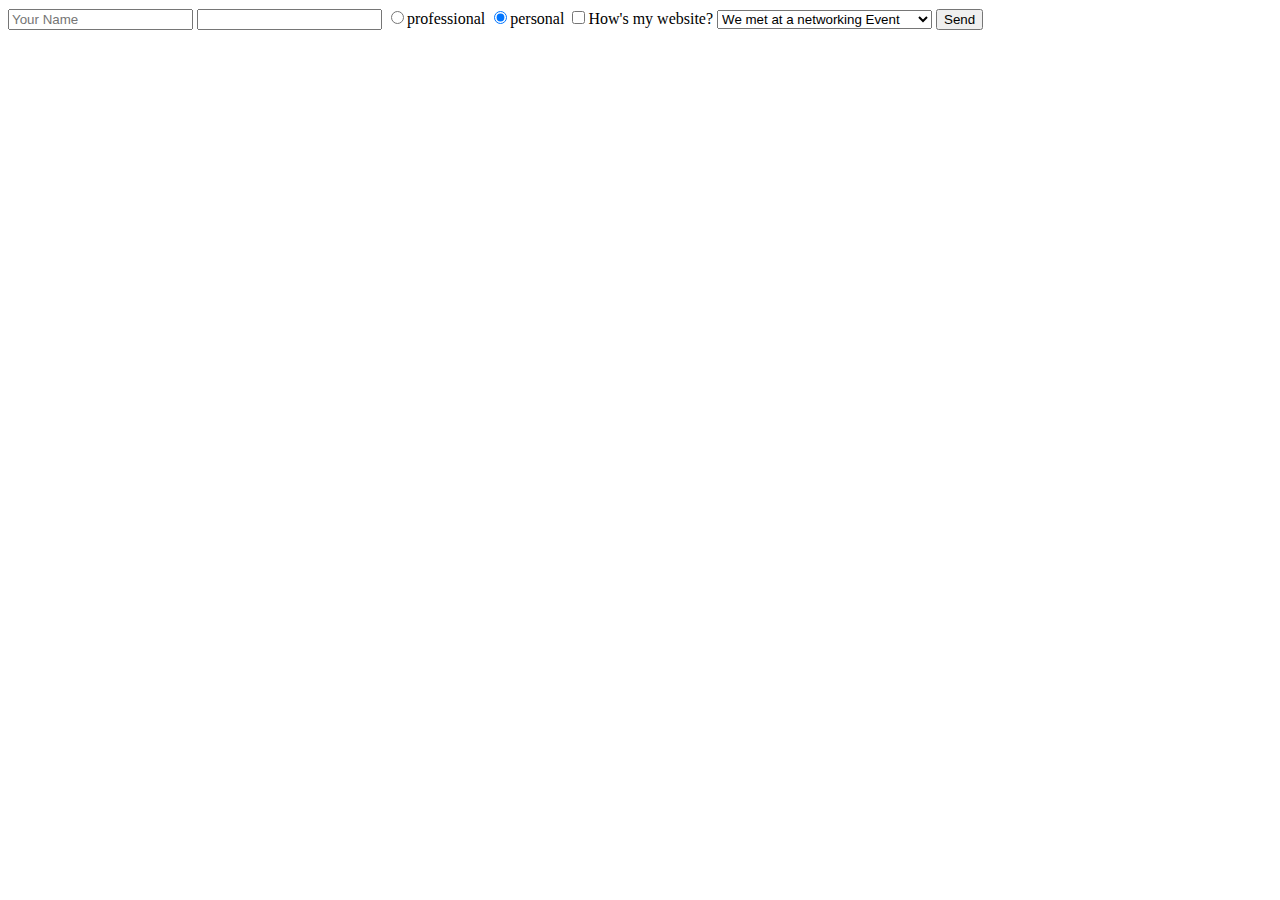
<file: contact/index.html>
<!DOCTYPE html>
<html lang="en">
<head>
  <meta charset="UTF-8">
  <meta name="viewport" content="width=device-width, initial-scale=1.0">
  <meta http-equiv="X-UA-Compatible" content="ie=edge">
  <title>Document</title>
</head>
<body>
  <form action="https://formspree.io/jamesrentchler9@gmail.com"
      method="POST">
    <input type="text" placeholder="Your Name" name="name">
    <input type="email" name="E-Mail">
    <label for="[object Object]">

      <input type="radio" name="subject" value="professional" checked>professional

      <input type="radio" name="subject" value="personal" checked>personal
      <input type="checkbox" name="Rating" value="Rating">How's my website?
    </label>
    <select name="meeting" id="meetingSelect">

      <optgroup label="Online">
        <option value="networking">We met at a networking Event</option>

        <option value="referral">Personal Referral</option>

        <option value="random">We met somewhere else!</option>
      </optgroup>
      
    </select>

    <input type="submit" value="Send">
</form>

</body>
</html>
</file>
